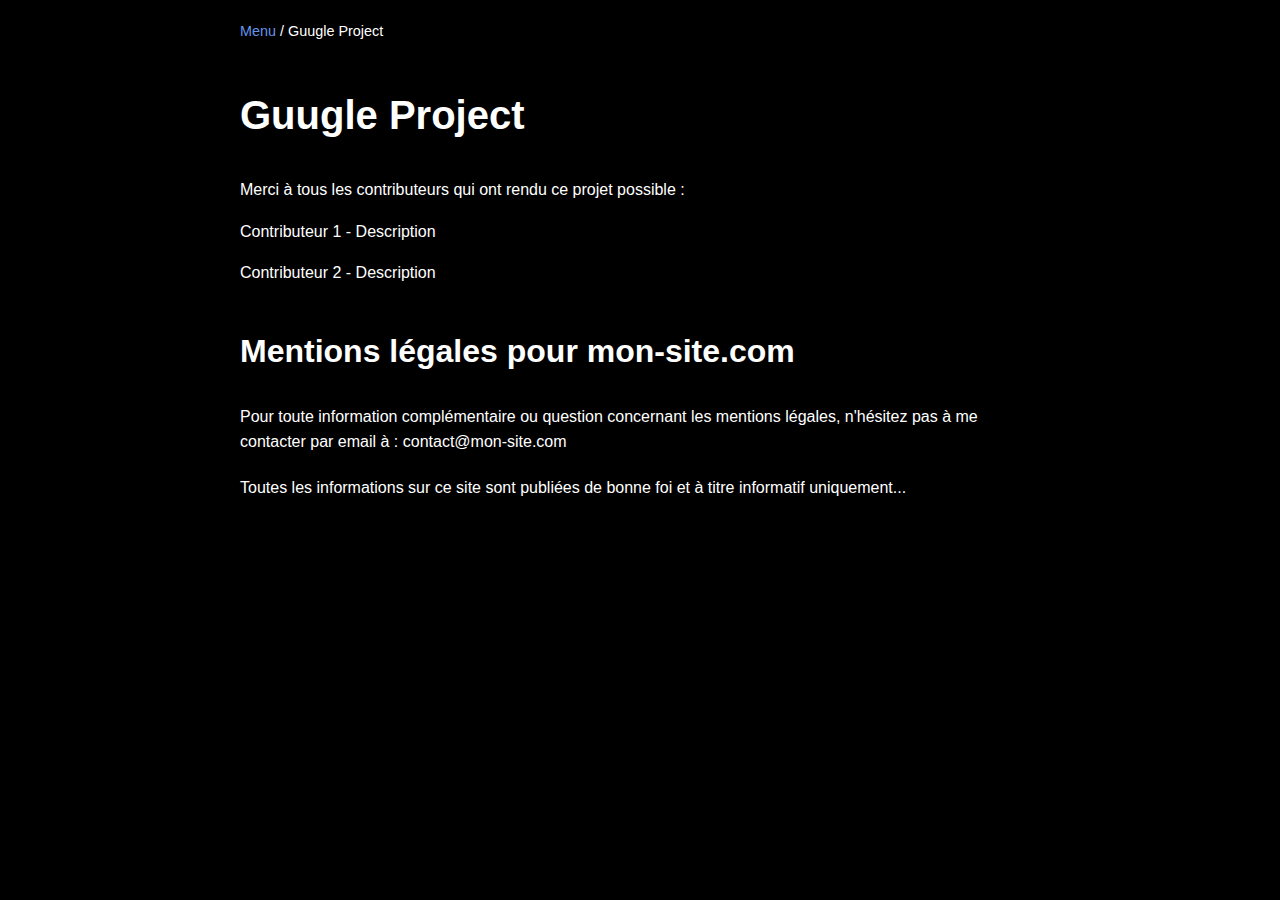
<file: Guugle/Guugle.html>
<!DOCTYPE html>
<html>
<head>
    <meta charset="UTF-8">
    <title>Guugle Project</title>
    <link rel="stylesheet" href="Guugle.css">
</head>
<body>
    <div class="container">
        <nav>
            <a href="/index.html" class="nav-link">Menu</a> / Guugle Project
        </nav>
        
        <h1>Guugle Project</h1>
        <div class="credits-list">
            <!-- Ajoutez vos crédits ici -->
            <p>Merci à tous les contributeurs qui ont rendu ce projet possible :</p>
            <p>Contributeur 1 - Description</p>
            <p>Contributeur 2 - Description</p>
            <!-- etc. -->
        </div>
        
        <h2>Mentions légales pour mon-site.com</h2>
        <div class="disclaimer">
            <!-- Ajoutez vos mentions légales ici -->
            <p>Pour toute information complémentaire ou question concernant les mentions légales, 
            n'hésitez pas à me contacter par email à : contact@mon-site.com</p>
            
            <p>Toutes les informations sur ce site sont publiées de bonne foi et à titre informatif uniquement...</p>
        </div>
    </div>
</body>
</html>
</file>
<file: Guugle/Guugle.css>
body {
    background-color: #000;
    color: #fff;
    font-family: Arial, sans-serif;
    margin: 0;
    padding: 20px;
    line-height: 1.6;
}

.container {
    max-width: 800px;
    margin: 0 auto;
}

h1 {
    font-size: 2.5em;
    margin-bottom: 30px;
}

h2 {
    font-size: 2em;
    margin-top: 40px;
}

.credits-list {
    margin-bottom: 30px;
}

.nav-link {
    color: #6495ED;
    text-decoration: none;
}

.nav-link:hover {
    text-decoration: underline;
}

.disclaimer p {
    margin-bottom: 20px;
}

nav {
    margin-bottom: 40px;
    font-size: 0.9em;
}

/* Pour un meilleur espacement des paragraphes */
p {
    margin-bottom: 15px;
}

/* Pour les liens dans le texte */
a {
    color: #6495ED;
    text-decoration: none;
}

a:hover {
    text-decoration: underline;
}
</file>
